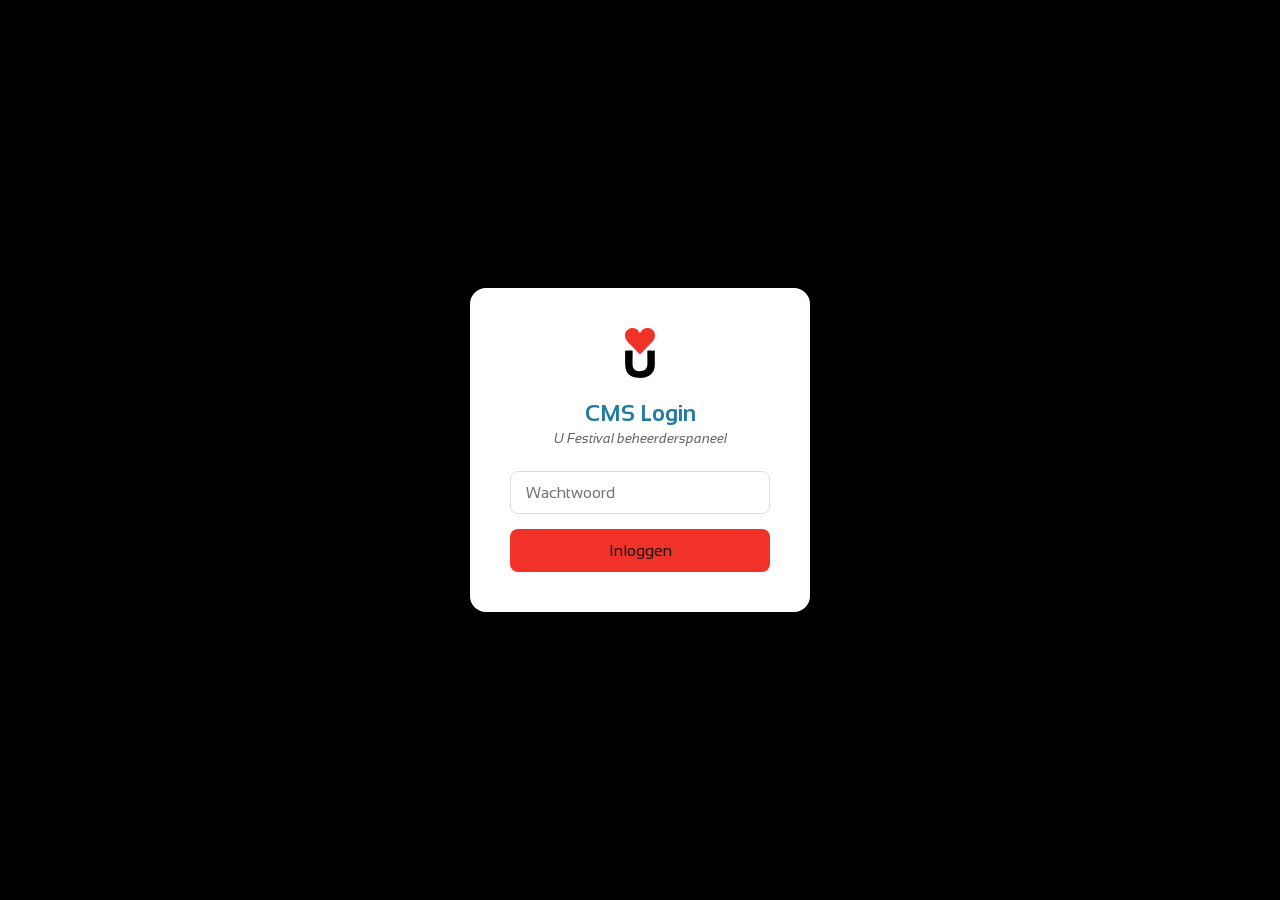
<file: admin.html>
<!DOCTYPE html>
<html lang="nl">
<head>
    <meta charset="UTF-8">
    <meta name="viewport" content="width=device-width, initial-scale=1.0">
    <title>U Festival – CMS</title>
    <link rel="icon" href="./assets/logo_white.svg" type="image/svg+xml">
    <link rel="preconnect" href="https://fonts.googleapis.com">
    <link href="https://fonts.googleapis.com/css2?family=Sansation:ital,wght@0,300;0,400;0,700;1,300&display=swap" rel="stylesheet">
    <style>
        :root {
            --red: #F03228;
            --blue: #247BA0;
            --font: 'Sansation', sans-serif;

            /* Light mode defaults */
            --bg: #f4f4f4;
            --surface: #FFFFFF;
            --text: #111111;
            --text-muted: #666666;
            --border: #dddddd;
            --header-bg: #111111;
            --header-text: #FFFFFF;
            --input-bg: #FFFFFF;
            --stat-bg: #FFFFFF;
            --table-hover: #f9f9f9;
            --empty-color: #aaaaaa;
        }

        [data-theme="dark"] {
            --bg: #0d0d0d;
            --surface: #1a1a1a;
            --text: #f0f0f0;
            --text-muted: #999999;
            --border: #333333;
            --header-bg: #000000;
            --header-text: #FFFFFF;
            --input-bg: #252525;
            --stat-bg: #1a1a1a;
            --table-hover: #222222;
            --empty-color: #555555;
        }

        * { box-sizing: border-box; margin: 0; padding: 0; }

        body {
            font-family: var(--font);
            background: var(--bg);
            color: var(--text);
            min-height: 100vh;
            transition: background 0.3s, color 0.3s;
        }

        /* ── Login Screen ── */
        #login-screen {
            display: flex;
            align-items: center;
            justify-content: center;
            min-height: 100vh;
            background: #000000;
        }

        .login-box {
            background: var(--surface);
            border-radius: 16px;
            padding: 40px;
            width: 340px;
            text-align: center;
            box-shadow: 0 20px 60px rgba(0,0,0,0.5);
        }

        .login-box img { height: 50px; margin-bottom: 20px; }
        .login-box h1 { font-size: 1.4rem; color: var(--blue); margin-bottom: 5px; }
        .login-box p { font-size: 0.85rem; color: var(--text-muted); margin-bottom: 25px; font-style: italic; }

        .login-box input {
            width: 100%;
            padding: 12px 15px;
            border: 1px solid var(--border);
            border-radius: 8px;
            font-family: var(--font);
            font-size: 1rem;
            margin-bottom: 15px;
            outline: none;
        }

        .login-box input:focus { border-color: var(--blue); }

        .btn {
            display: inline-flex;
            align-items: center;
            gap: 6px;
            padding: 10px 20px;
            border: none;
            border-radius: 8px;
            font-family: var(--font);
            font-size: 0.95rem;
            cursor: pointer;
            transition: opacity 0.2s, transform 0.1s;
        }
        .btn:active { transform: scale(0.97); }
        .btn-primary { background: var(--red); color: var(--white); width: 100%; justify-content: center; font-size: 1rem; padding: 13px; }
        .btn-primary:hover { opacity: 0.85; }
        .btn-blue { background: var(--blue); color: var(--white); }
        .btn-blue:hover { opacity: 0.85; }
        .btn-ghost { background: transparent; color: var(--text); border: 1px solid var(--border); }
        .btn-ghost:hover { background: var(--bg); }
        .btn-danger { background: #e74c3c; color: var(--white); }
        .btn-danger:hover { opacity: 0.85; }
        .btn-success { background: #27ae60; color: var(--white); }
        .btn-success:hover { opacity: 0.85; }

        #login-error { color: var(--red); font-size: 0.85rem; margin-top: 10px; display: none; }

        /* ── Admin Layout ── */
        #admin-screen { display: none; }

        header {
            background: var(--header-bg);
            color: var(--header-text);
            padding: 0 25px;
            height: 60px;
            display: flex;
            align-items: center;
            justify-content: space-between;
            position: sticky;
            top: 0;
            z-index: 100;
        }

        .header-left { display: flex; align-items: center; gap: 12px; }
        .header-left img { height: 32px; }
        .header-left span { font-weight: 700; font-size: 1.1rem; letter-spacing: 1px; }
        .header-left small { color: #aaa; font-size: 0.75rem; font-style: italic; }

        .header-right { display: flex; gap: 10px; }

        .admin-body {
            max-width: 1100px;
            margin: 0 auto;
            padding: 30px 20px;
        }

        /* ── Toolbar ── */
        .toolbar {
            display: flex;
            align-items: center;
            justify-content: space-between;
            flex-wrap: wrap;
            gap: 12px;
            margin-bottom: 25px;
        }

        .toolbar-left { display: flex; gap: 10px; flex-wrap: wrap; }

        .day-filter { display: flex; border-radius: 8px; overflow: hidden; border: 1px solid var(--border); }
        .day-filter button {
            padding: 8px 20px;
            border: none;
            background: var(--surface);
            color: var(--text);
            font-family: var(--font);
            font-size: 0.9rem;
            cursor: pointer;
            transition: background 0.2s;
        }
        .day-filter button.active { background: var(--blue); color: var(--white); font-weight: 700; }

        /* ── Table ── */
        .table-wrap {
            background: var(--surface);
            border-radius: 12px;
            box-shadow: 0 2px 8px rgba(0,0,0,0.07);
            overflow: hidden;
        }

        table { width: 100%; border-collapse: collapse; }

        thead { background: var(--black); color: var(--white); }
        thead th { padding: 12px 15px; text-align: left; font-size: 0.8rem; letter-spacing: 1px; text-transform: uppercase; white-space: nowrap; }

        tbody tr { border-bottom: 1px solid var(--border); transition: background 0.15s; }
        tbody tr:last-child { border-bottom: none; }
        tbody tr:hover { background: var(--table-hover); }

        tbody td { padding: 12px 15px; font-size: 0.9rem; vertical-align: middle; color: var(--text); }

        .stage-badge {
            display: inline-block;
            padding: 3px 10px;
            border-radius: 20px;
            font-size: 0.75rem;
            font-weight: 700;
            color: var(--white);
        }
        .stage-badge.ponton { background: #e74c3c; }
        .stage-badge.lake { background: #2980b9; }
        .stage-badge.club { background: #8e44ad; }
        .stage-badge.hangar { background: #16a085; }

        .act-name { font-weight: 700; }
        .act-time { font-style: italic; color: var(--text-muted); font-size: 0.85rem; }

        .actions { display: flex; gap: 6px; }

        .empty-state {
            text-align: center;
            padding: 60px 20px;
            color: var(--empty-color);
        }
        .empty-state span { font-size: 3rem; display: block; margin-bottom: 10px; }

        /* ── Modal / Drawer ── */
        .modal-overlay {
            position: fixed;
            inset: 0;
            background: rgba(0,0,0,0.6);
            z-index: 200;
            display: none;
            align-items: center;
            justify-content: center;
            padding: 20px;
        }
        .modal-overlay.open { display: flex; }

        .modal {
            background: var(--surface);
            border-radius: 16px;
            width: 100%;
            max-width: 600px;
            max-height: 90vh;
            overflow-y: auto;
            box-shadow: 0 20px 60px rgba(0,0,0,0.3);
        }

        .modal-header {
            display: flex;
            align-items: center;
            justify-content: space-between;
            padding: 20px 25px;
            border-bottom: 1px solid var(--border);
            position: sticky;
            top: 0;
            background: var(--surface);
            z-index: 1;
        }

        .modal-header h2 { font-size: 1.2rem; color: var(--blue); }

        .modal-close {
            background: none;
            border: none;
            font-size: 1.5rem;
            cursor: pointer;
            color: #999;
            line-height: 1;
        }

        .modal-body { padding: 25px; }

        .form-grid {
            display: grid;
            grid-template-columns: 1fr 1fr;
            gap: 15px;
        }

        .form-group { display: flex; flex-direction: column; gap: 5px; }
        .form-group.full { grid-column: 1 / -1; }

        label { font-size: 0.8rem; font-weight: 700; text-transform: uppercase; letter-spacing: 0.5px; color: var(--text-muted); }

        input[type="text"], input[type="time"], select, textarea {
            padding: 10px 12px;
            border: 1px solid var(--border);
            border-radius: 8px;
            font-family: var(--font);
            font-size: 0.95rem;
            outline: none;
            background: var(--input-bg);
            color: var(--text);
            transition: border-color 0.2s;
        }

        input:focus, select:focus, textarea:focus { border-color: var(--blue); }

        textarea { resize: vertical; min-height: 80px; line-height: 1.5; }

        .modal-footer {
            display: flex;
            justify-content: flex-end;
            gap: 10px;
            padding: 20px 25px;
            border-top: 1px solid var(--border);
        }

        /* ── Toast ── */
        .toast {
            position: fixed;
            bottom: 30px;
            left: 50%;
            transform: translateX(-50%) translateY(100px);
            background: var(--header-bg);
            color: var(--header-text);
            padding: 12px 25px;
            border-radius: 30px;
            font-size: 0.9rem;
            z-index: 500;
            transition: transform 0.3s;
            white-space: nowrap;
        }
        .toast.show { transform: translateX(-50%) translateY(0); }

        /* ── Stats bar ── */
        .stats-bar {
            display: flex;
            gap: 15px;
            margin-bottom: 20px;
            flex-wrap: wrap;
        }

        .stat-card {
            background: var(--surface);
            border-radius: 10px;
            padding: 15px 20px;
            flex: 1;
            min-width: 120px;
            box-shadow: 0 2px 8px rgba(0,0,0,0.07);
            text-align: center;
        }

        .stat-card .stat-num { font-size: 2rem; font-weight: 700; color: var(--blue); }
        .stat-card .stat-label { font-size: 0.75rem; color: var(--text-muted); text-transform: uppercase; letter-spacing: 0.5px; margin-top: 3px; }

        @media (max-width: 600px) {
            .form-grid { grid-template-columns: 1fr; }
            .form-group.full { grid-column: 1; }
            
            /* Header */
            header { padding: 0 15px; height: 55px; }
            .header-left span { font-size: 0.9rem; }
            .header-right .btn { padding: 6px 10px; font-size: 0.8rem; }
            .hide-mobile { display: none; }
            
            /* Login box */
            .login-box { width: 90%; padding: 30px 20px; }

            /* Table */
            .table-wrap { overflow-x: auto; border-radius: 8px; }
            table { min-width: 750px; }
            
            /* Toolbar */
            .toolbar { flex-direction: column; align-items: stretch; }
            .toolbar-left { justify-content: center; }
            .toolbar .btn-blue { width: 100%; justify-content: center; }
            
            /* Stats */
            .stats-bar { gap: 10px; }
            .stat-card { min-width: 45%; padding: 10px; }
            .stat-card .stat-num { font-size: 1.5rem; }
        }
    </style>
</head>
<body>

<!-- ══ LOGIN ══ -->
<div id="login-screen">
    <div class="login-box">
        <img src="./assets/logo_black.svg" alt="Logo">
        <h1>CMS Login</h1>
        <p data-i18n="login_sub">U Festival beheerderspaneel</p>
        <input type="password" id="login-password" placeholder="Wachtwoord" autocomplete="current-password">
        <button class="btn btn-primary" onclick="doLogin()" data-i18n="login_btn">Inloggen</button>
        <p id="login-error" data-i18n="login_err">Onjuist wachtwoord. Probeer opnieuw.</p>
    </div>
</div>

<!-- ══ ADMIN ══ -->
<div id="admin-screen">
    <header>
        <div class="header-left">
            <img src="./assets/logo_white.svg" alt="Logo">
            <div>
                <span>U FESTIVAL CMS</span><br>
                <small data-i18n="header_sub">Lineup Beheer</small>
            </div>
        </div>
        <div class="header-right">
            <button class="btn btn-success" onclick="exportJSON()">⬇ <span class="hide-mobile">Export JSON</span></button>
            <button id="lang-toggle-cms" class="btn btn-ghost" style="color:#fff;border-color:#555;" onclick="toggleLang()">🇳🇱</button>
            <button id="theme-btn" class="btn btn-ghost" style="color:#fff;border-color:#555;" onclick="toggleTheme()">🌙</button>
            <button class="btn btn-ghost" style="color:#fff;border-color:#555;" onclick="doLogout()" data-i18n="logout">Uitloggen</button>
        </div>
    </header>

    <div class="admin-body">

        <!-- Stats -->
        <div class="stats-bar" id="stats-bar"></div>

        <!-- Toolbar -->
        <div class="toolbar">
            <div class="toolbar-left">
                <div class="day-filter">
                    <button class="active" onclick="setDayFilter('all', this)" data-i18n="filter_all">Alle dagen</button>
                    <button onclick="setDayFilter('saturday', this)" data-i18n="filter_sat">Zaterdag</button>
                    <button onclick="setDayFilter('sunday', this)" data-i18n="filter_sun">Zondag</button>
                </div>
            </div>
            <button class="btn btn-blue" onclick="openModal()" data-i18n="btn_add">+ Act toevoegen</button>
        </div>

        <!-- Table -->
        <div class="table-wrap">
            <table>
                <thead>
                    <tr>
                        <th data-i18n="th_artist">Artiest</th>
                        <th data-i18n="th_day">Dag</th>
                        <th data-i18n="th_stage">Podium</th>
                        <th data-i18n="th_start">Start</th>
                        <th data-i18n="th_end">Einde</th>
                        <th>Video</th>
                        <th data-i18n="th_actions">Acties</th>
                    </tr>
                </thead>
                <tbody id="acts-tbody"></tbody>
            </table>
        </div>

        <p style="margin-top:15px; font-size:0.8rem; color:#aaa; text-align:right;">
            Wijzigingen worden opgeslagen in je browser. Gebruik "Export JSON" om de definitieve <code>data/lineup.json</code> te vervangen.
        </p>
    </div>
</div>

<!-- ══ MODAL ══ -->
<div class="modal-overlay" id="modal-overlay">
    <div class="modal">
        <div class="modal-header">
            <h2 id="modal-title">Act toevoegen</h2>
            <button class="modal-close" onclick="closeModal()">×</button>
        </div>
        <div class="modal-body">
            <div class="form-grid">
                <input type="hidden" id="edit-index">

                <div class="form-group full">
                    <label data-i18n="lbl_name">Artiestennaam *</label>
                    <input type="text" id="f-name" placeholder="bijv. Armin van Buuren">
                </div>

                <div class="form-group">
                    <label data-i18n="lbl_day">Dag *</label>
                    <select id="f-day">
                        <option value="saturday" data-i18n="filter_sat">Zaterdag</option>
                        <option value="sunday" data-i18n="filter_sun">Zondag</option>
                    </select>
                </div>

                <div class="form-group">
                    <label data-i18n="lbl_stage">Podium *</label>
                    <select id="f-stage">
                        <option value="ponton">Ponton</option>
                        <option value="lake">The Lake</option>
                        <option value="club">The Club</option>
                        <option value="hangar">Hangar</option>
                    </select>
                </div>

                <div class="form-group">
                    <label data-i18n="lbl_start">Starttijd *</label>
                    <input type="time" id="f-start">
                </div>

                <div class="form-group">
                    <label data-i18n="lbl_end">Eindtijd *</label>
                    <input type="time" id="f-end">
                </div>

                <div class="form-group full">
                    <label data-i18n="lbl_img">Afbeelding (pad, bijv. ./assets/acts/armin.png)</label>
                    <input type="text" id="f-image" placeholder="./assets/acts/naam.png">
                </div>

                <div class="form-group full">
                    <label data-i18n="lbl_vid">YouTube embed URL (bijv. https://www.youtube.com/embed/xxxx)</label>
                    <input type="text" id="f-video" placeholder="https://www.youtube.com/embed/...">
                </div>

                <div class="form-group full">
                    <label data-i18n="lbl_desc_nl">Beschrijving Nederlands</label>
                    <textarea id="f-desc-nl" placeholder="Nederlandse omschrijving..."></textarea>
                </div>

                <div class="form-group full">
                    <label data-i18n="lbl_desc_en">Beschrijving Engels</label>
                    <textarea id="f-desc-en" placeholder="English description..."></textarea>
                </div>
            </div>
        </div>
        <div class="modal-footer">
            <button class="btn btn-ghost" onclick="closeModal()" data-i18n="btn_cancel">Annuleren</button>
            <button class="btn btn-blue" onclick="saveAct()" data-i18n="btn_save">Opslaan</button>
        </div>
    </div>
</div>

<div class="toast" id="toast"></div>

<script>
    const PASSWORD = 'ufestival2026';
    const STORAGE_KEY = 'ufestival_lineup_cms';
    let lineupData = [];
    let dayFilter = 'all';

    // ── Translation ──
    const i18nCMS = {
        nl: {
            login_sub: "U Festival beheerderspaneel",
            login_btn: "Inloggen",
            login_err: "Onjuist wachtwoord. Probeer opnieuw.",
            header_sub: "Lineup Beheer",
            logout: "Uitloggen",
            filter_all: "Alle dagen",
            filter_sat: "Zaterdag",
            filter_sun: "Zondag",
            btn_add: "+ Act toevoegen",
            th_artist: "Artiest", th_day: "Dag", th_stage: "Podium", th_start: "Start", th_end: "Einde", th_actions: "Acties",
            lbl_name: "Artiestennaam *", lbl_day: "Dag *", lbl_stage: "Podium *", lbl_start: "Starttijd *", lbl_end: "Eindtijd *",
            lbl_img: "Afbeelding (pad, bijv. ./assets/acts/armin.png)", lbl_vid: "YouTube embed URL (bijv. https://www.youtube.com/embed/xxxx)",
            lbl_desc_nl: "Beschrijving Nederlands", lbl_desc_en: "Beschrijving Engels",
            btn_cancel: "Annuleren", btn_save: "Opslaan",
            stat_tot: "Totaal acts", stat_sat: "Zaterdag", stat_sun: "Zondag", stat_vid: "Met video",
            empty: "Geen acts gevonden.",
            edit: "✏️ Bewerk",
            modal_add: "Act toevoegen", modal_edit: "Act bewerken",
            pwd_placeholder: "Wachtwoord"
        },
        en: {
            login_sub: "U Festival Admin Panel",
            login_btn: "Login",
            login_err: "Incorrect password. Try again.",
            header_sub: "Lineup Management",
            logout: "Logout",
            filter_all: "All days",
            filter_sat: "Saturday",
            filter_sun: "Sunday",
            btn_add: "+ Add Act",
            th_artist: "Artist", th_day: "Day", th_stage: "Stage", th_start: "Start", th_end: "End", th_actions: "Actions",
            lbl_name: "Artist name *", lbl_day: "Day *", lbl_stage: "Stage *", lbl_start: "Start time *", lbl_end: "End time *",
            lbl_img: "Image (path, e.g. ./assets/acts/armin.png)", lbl_vid: "YouTube embed URL (e.g. https://www.youtube.com/embed/xxxx)",
            lbl_desc_nl: "Description Dutch", lbl_desc_en: "Description English",
            btn_cancel: "Cancel", btn_save: "Save",
            stat_tot: "Total acts", stat_sat: "Saturday", stat_sun: "Sunday", stat_vid: "With video",
            empty: "No acts found.",
            edit: "✏️ Edit",
            modal_add: "Add Act", modal_edit: "Edit Act",
            pwd_placeholder: "Password"
        }
    };

    let currentLang = localStorage.getItem('language') || 'nl';

    function applyLang() {
        const d = i18nCMS[currentLang];
        document.querySelectorAll('[data-i18n]').forEach(el => {
            const key = el.getAttribute('data-i18n');
            if (d[key]) el.textContent = d[key];
        });
        document.getElementById('login-password').placeholder = d.pwd_placeholder;
        
        const langBtn = document.getElementById('lang-toggle-cms');
        if(langBtn) langBtn.textContent = currentLang === 'nl' ? '🇳🇱' : '🇬🇧';
        
        // re-render dynamic content to translate
        if (document.getElementById('admin-screen').style.display !== 'none') {
            renderTable();
            renderStats();
            // Re-apply modal title if open
            if(document.getElementById('modal-overlay').classList.contains('open')){
                const isEdit = document.getElementById('edit-index').value !== '';
                document.getElementById('modal-title').textContent = isEdit ? d.modal_edit : d.modal_add;
            }
        }
    }

    function toggleLang() {
        currentLang = currentLang === 'nl' ? 'en' : 'nl';
        localStorage.setItem('language', currentLang);
        applyLang();
    }

    // Initialize translations
    applyLang();

    // ── Theme ──
    function applyTheme(theme) {
        document.documentElement.setAttribute('data-theme', theme);
        const btn = document.getElementById('theme-btn');
        if (btn) btn.textContent = theme === 'dark' ? '☀' : '🌙';
    }

    function toggleTheme() {
        const current = document.documentElement.getAttribute('data-theme') || 'light';
        const next = current === 'dark' ? 'light' : 'dark';
        localStorage.setItem('theme', next);
        applyTheme(next);
    }

    // Apply saved theme on load (shared with main app)
    applyTheme(localStorage.getItem('theme') || 'light');

    // ── Auth ──
    function doLogin() {
        const pw = document.getElementById('login-password').value;
        if (pw === PASSWORD) {
            document.getElementById('login-screen').style.display = 'none';
            document.getElementById('admin-screen').style.display = 'block';
            loadData();
        } else {
            document.getElementById('login-error').style.display = 'block';
        }
    }

    document.getElementById('login-password').addEventListener('keydown', e => {
        if (e.key === 'Enter') doLogin();
    });

    function doLogout() {
        document.getElementById('admin-screen').style.display = 'none';
        document.getElementById('login-screen').style.display = 'flex';
        document.getElementById('login-password').value = '';
    }

    // ── Data ──
    function loadData() {
        const stored = localStorage.getItem(STORAGE_KEY);
        if (stored) {
            lineupData = JSON.parse(stored);
            renderTable();
            renderStats();
        } else {
            fetch('./data/lineup.json')
                .then(r => r.json())
                .then(data => {
                    lineupData = data;
                    saveToStorage();
                    renderTable();
                    renderStats();
                });
        }
    }

    function saveToStorage() {
        localStorage.setItem(STORAGE_KEY, JSON.stringify(lineupData));
    }

    // ── Filter ──
    function setDayFilter(day, btn) {
        dayFilter = day;
        document.querySelectorAll('.day-filter button').forEach(b => b.classList.remove('active'));
        btn.classList.add('active');
        renderTable();
    }

    // ── Render ──
    function renderTable() {
        const tbody = document.getElementById('acts-tbody');
        const filtered = dayFilter === 'all' ? lineupData : lineupData.filter(a => a.day === dayFilter);

        const d = i18nCMS[currentLang];
        if (filtered.length === 0) {
            tbody.innerHTML = `<tr><td colspan="7"><div class="empty-state"><span>🎵</span>${d.empty}</div></td></tr>`;
            return;
        }

        tbody.innerHTML = filtered.map(act => {
            const realIndex = lineupData.indexOf(act);
            const dayLabel = act.day === 'saturday' ? d.filter_sat : d.filter_sun;
            const hasVideo = act.video ? '✅' : '—';
            return `
                <tr>
                    <td><div class="act-name">${act.name}</div></td>
                    <td>${dayLabel}</td>
                    <td><span class="stage-badge ${act.stage}">${act.stage}</span></td>
                    <td class="act-time">${act.start}</td>
                    <td class="act-time">${act.end}</td>
                    <td>${hasVideo}</td>
                    <td>
                        <div class="actions">
                            <button class="btn btn-ghost" onclick="openModal(${realIndex})">${d.edit}</button>
                            <button class="btn btn-danger" onclick="deleteAct(${realIndex})">🗑</button>
                        </div>
                    </td>
                </tr>`;
        }).join('');
    }

    function renderStats() {
        const total = lineupData.length;
        const saturday = lineupData.filter(a => a.day === 'saturday').length;
        const sunday = lineupData.filter(a => a.day === 'sunday').length;
        const withVideo = lineupData.filter(a => a.video).length;

        const d = i18nCMS[currentLang];
        document.getElementById('stats-bar').innerHTML = `
            <div class="stat-card"><div class="stat-num">${total}</div><div class="stat-label">${d.stat_tot}</div></div>
            <div class="stat-card"><div class="stat-num">${saturday}</div><div class="stat-label">${d.stat_sat}</div></div>
            <div class="stat-card"><div class="stat-num">${sunday}</div><div class="stat-label">${d.stat_sun}</div></div>
            <div class="stat-card"><div class="stat-num">${withVideo}</div><div class="stat-label">${d.stat_vid}</div></div>
        `;
    }

    // ── Modal ──
    function openModal(index = null) {
        const d = i18nCMS[currentLang];
        document.getElementById('modal-title').textContent = index !== null ? d.modal_edit : d.modal_add;
        document.getElementById('edit-index').value = index !== null ? index : '';

        if (index !== null) {
            const act = lineupData[index];
            document.getElementById('f-name').value = act.name || '';
            document.getElementById('f-day').value = act.day || 'saturday';
            document.getElementById('f-stage').value = act.stage || 'ponton';
            document.getElementById('f-start').value = act.start || '';
            document.getElementById('f-end').value = act.end || '';
            document.getElementById('f-image').value = act.image || '';
            document.getElementById('f-video').value = act.video || '';
            document.getElementById('f-desc-nl').value = (act.description && act.description.nl) || '';
            document.getElementById('f-desc-en').value = (act.description && act.description.en) || '';
        } else {
            document.getElementById('f-name').value = '';
            document.getElementById('f-day').value = 'saturday';
            document.getElementById('f-stage').value = 'ponton';
            document.getElementById('f-start').value = '';
            document.getElementById('f-end').value = '';
            document.getElementById('f-image').value = '';
            document.getElementById('f-video').value = '';
            document.getElementById('f-desc-nl').value = '';
            document.getElementById('f-desc-en').value = '';
        }

        document.getElementById('modal-overlay').classList.add('open');
    }

    function closeModal() {
        document.getElementById('modal-overlay').classList.remove('open');
    }

    // Close modal on overlay click
    document.getElementById('modal-overlay').addEventListener('click', e => {
        if (e.target === document.getElementById('modal-overlay')) closeModal();
    });

    function saveAct() {
        const name = document.getElementById('f-name').value.trim();
        const start = document.getElementById('f-start').value;
        const end = document.getElementById('f-end').value;

        if (!name || !start || !end) {
            showToast('⚠️ Vul minimaal naam, start- en eindtijd in.');
            return;
        }

        const act = {
            id: name.toLowerCase().replace(/[^a-z0-9]/g, ''),
            day: document.getElementById('f-day').value,
            stage: document.getElementById('f-stage').value,
            start,
            end,
            name,
            image: document.getElementById('f-image').value.trim(),
            video: document.getElementById('f-video').value.trim(),
            description: {
                nl: document.getElementById('f-desc-nl').value.trim(),
                en: document.getElementById('f-desc-en').value.trim()
            }
        };

        const indexStr = document.getElementById('edit-index').value;
        if (indexStr !== '') {
            lineupData[parseInt(indexStr)] = act;
            showToast('✅ Act bijgewerkt!');
        } else {
            lineupData.push(act);
            showToast('✅ Act toegevoegd!');
        }

        saveToStorage();
        renderTable();
        renderStats();
        closeModal();
    }

    function deleteAct(index) {
        if (!confirm(`Weet je zeker dat je "${lineupData[index].name}" wilt verwijderen?`)) return;
        lineupData.splice(index, 1);
        saveToStorage();
        renderTable();
        renderStats();
        showToast('🗑️ Act verwijderd.');
    }

    // ── Export ──
    function exportJSON() {
        const json = JSON.stringify(lineupData, null, 4);
        const blob = new Blob([json], { type: 'application/json' });
        const url = URL.createObjectURL(blob);
        const a = document.createElement('a');
        a.href = url;
        a.download = 'lineup.json';
        a.click();
        URL.revokeObjectURL(url);
        showToast('📥 lineup.json gedownload! Vervang het bestand in /data/.');
    }

    // ── Toast ──
    function showToast(msg) {
        const t = document.getElementById('toast');
        t.textContent = msg;
        t.classList.add('show');
        setTimeout(() => t.classList.remove('show'), 3000);
    }
</script>
</body>
</html>
</file>
